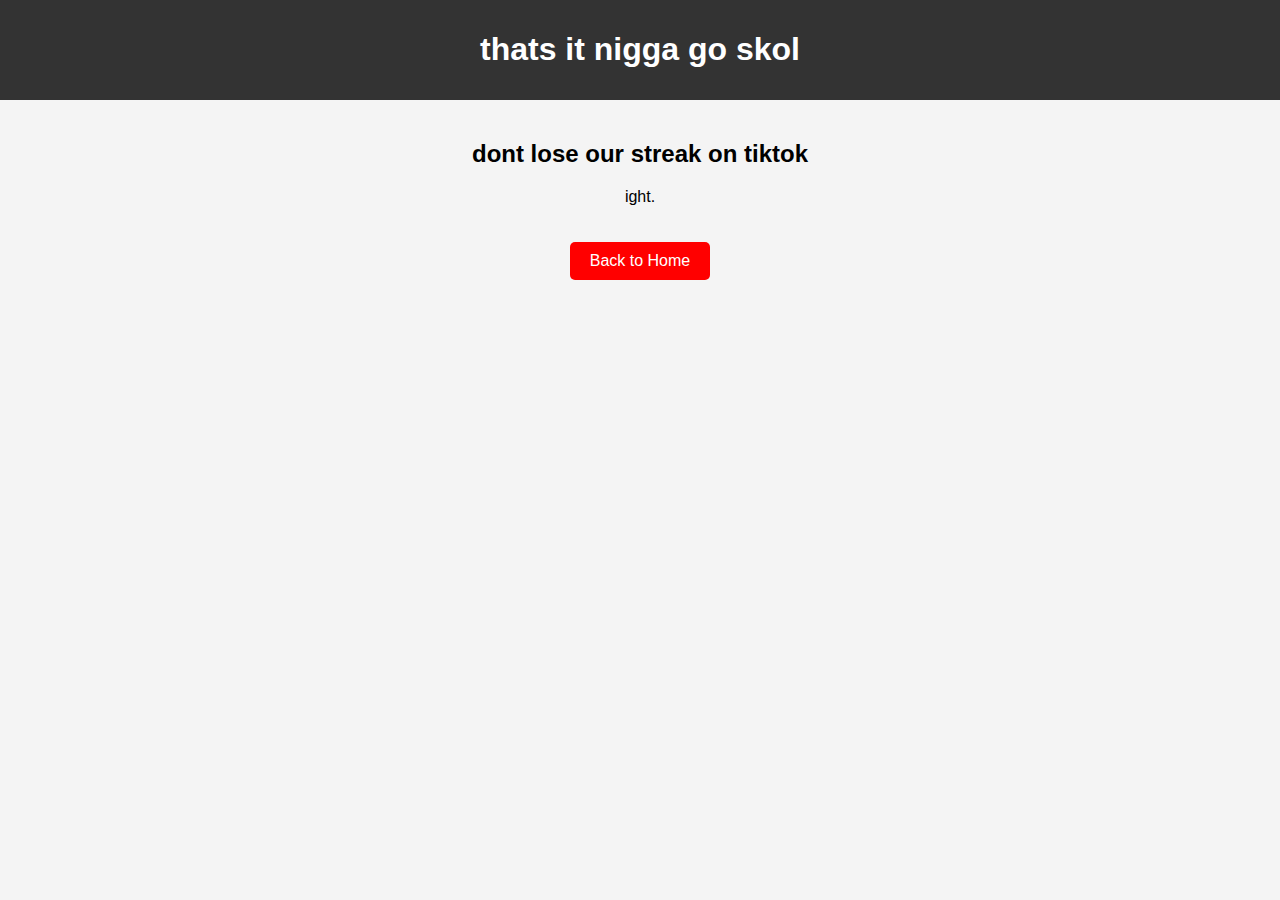
<file: other page.html>
<!DOCTYPE html>
<html lang="en">
<head>
    <meta charset="UTF-8">
    <meta name="viewport" content="width=device-width, initial-scale=1.0">
    <title>thats it nigga go skol</title>
    <style>
        body {
            font-family: Arial, sans-serif;
            background-color: #f4f4f4;
            margin: 0;
            padding: 0;
        }
        header {
            background-color: #333;
            color: white;
            padding: 10px 20px;
            text-align: center;
        }
        section {
            padding: 20px;
            text-align: center;
        }
        a {
            text-decoration: none;
            color: #333;
            padding: 10px 20px;
            background-color: red;
            color: white;
            border-radius: 5px;
            display: inline-block;
            margin-top: 20px;
        }
    </style>
</head>
<body>

    <header>
        <h1>thats it nigga go skol</h1>
    </header>

    <section>
        <h2>dont lose our streak on tiktok</h2>
        <p>ight.</p>

        <!-- Link back to the homepage -->
        <a href="index.html">Back to Home</a>
    </section>

</body>
</html>
</file>
